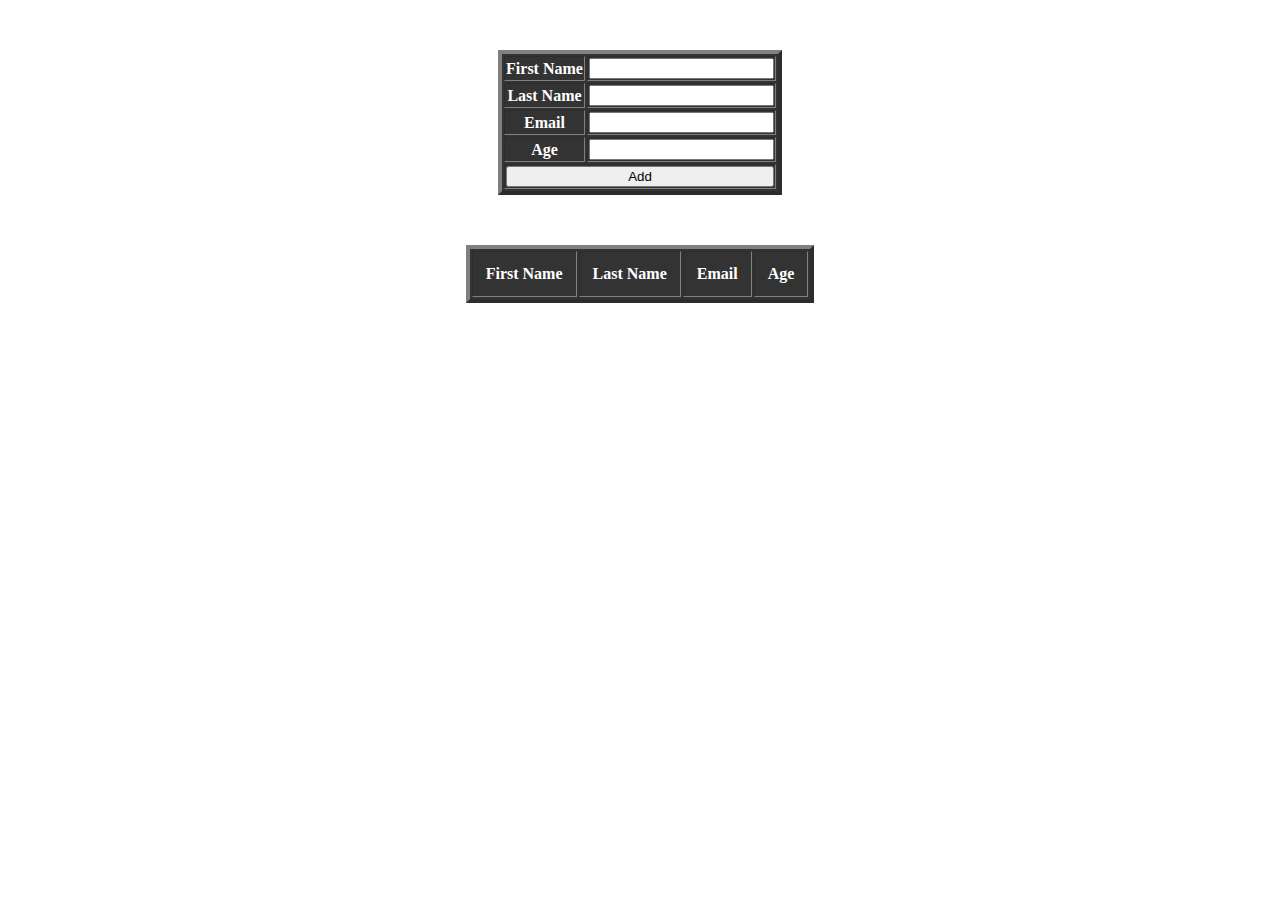
<file: new/Retrive-user-input-and-show-them-on-web-page-master/index.html>
<!DOCTYPE html>
<html>
<head>
	<title>Table</title>
	<link rel="stylesheet" href="style.css">
</head>
<body>

	<center>
		<table border="4">
			<thead>
				<tr>
					<th>First Name</th>
					<td><input type="text" name="fname" id="fname"></td>
				</tr>
			</thead>
			<tbody>
				<tr>
					<th>Last Name</th>
					<td><input type="text" name="lname" id="lname"></td>
				</tr>
				<tr>
					<th>Email</th>
					<td><input type="text" name="email" id="email"></td>
				</tr>
				<tr>
					<th>Age</th>
					<td><input type="text" name="age" id="age"></td>
				</tr>
				<tr id="btna">
					<td colspan="2"><input type="button" name="button" id="btn" value="Add" onclick="AddRow()"></td>
				</tr>
			</tbody>
		</table>

		<table border="4" id="show">
			<thead>
				<tr>
					<th>First Name</th>
					<th>Last Name</th>
					<th>Email</th>
					<th>Age</th>
				</tr>
			</thead>
		</table>
	</center>
	
	<script>
		
		var list1 = [];
		var list2 = [];
		var list3 = [];
		var list4 = [];

		var n = 1;
		var x = 0;

		function AddRow(){

			var AddRown = document.getElementById('show');
			var NewRow = AddRown.insertRow(n);

			list1[x] = document.getElementById("fname").value;
			list2[x] = document.getElementById("lname").value;
			list3[x] = document.getElementById("email").value;
			list4[x] = document.getElementById("age").value;

			var cel1 = NewRow.insertCell(0);
			var cel2 = NewRow.insertCell(1);
			var cel3 = NewRow.insertCell(2);
			var cel4 = NewRow.insertCell(3);

			cel1.innerHTML = list1[x];
			cel2.innerHTML = list2[x];
			cel3.innerHTML = list3[x];
			cel4.innerHTML = list4[x];

			n++;
			x++;
		}

	</script>
</body>
</html>
</file>
<file: new/Retrive-user-input-and-show-them-on-web-page-master/style.css>
table{
	margin-top: 50px;
	text-align: center;
	background: #333;
	color: #fff;
}

#show th, #show td{
	padding: 13px;
}

#btna td input{
	width: 100%;
}
</file>
